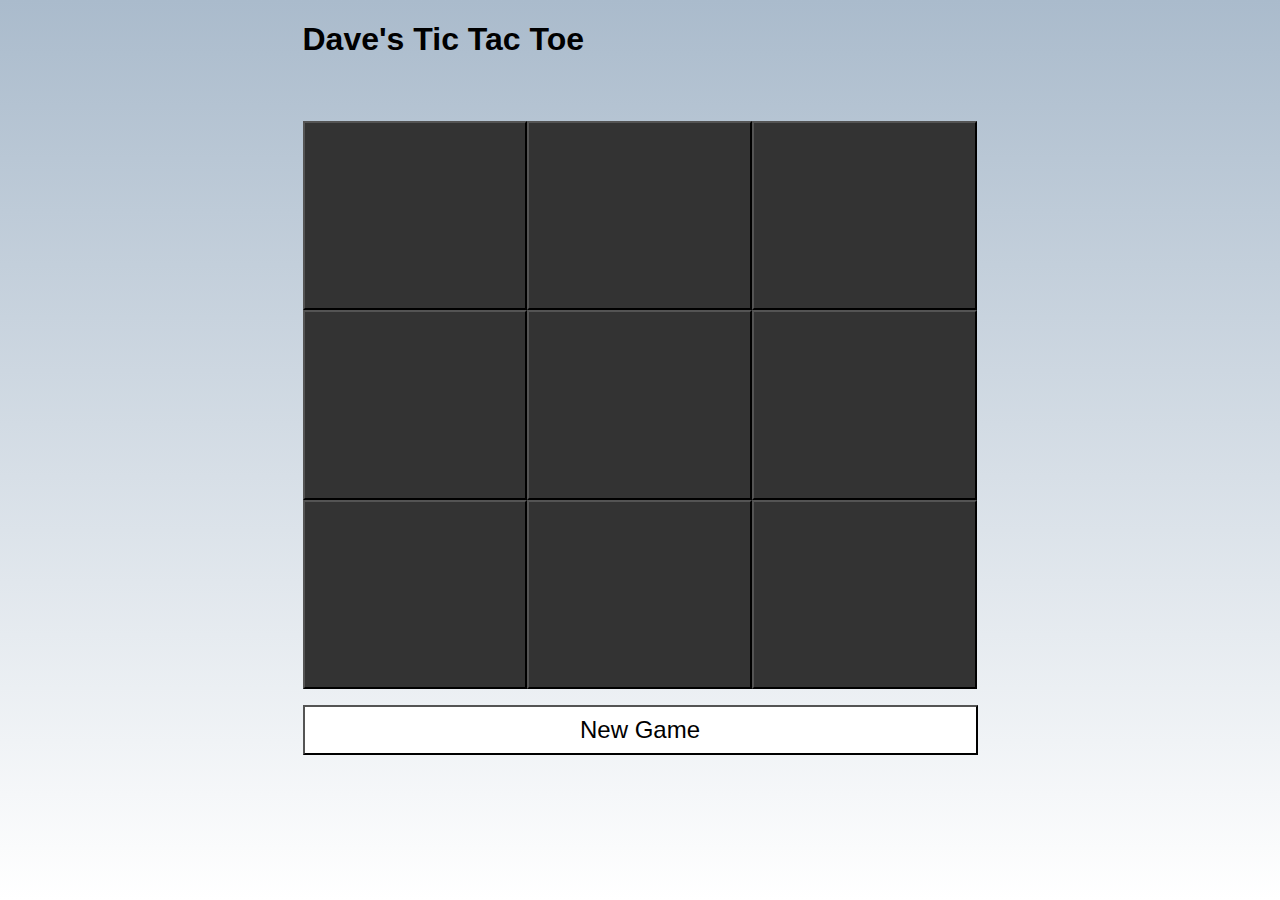
<file: src/index.html>
<!DOCTYPE html>
<html lang="en">
    <head>
        <meta charset="utf-8">
        <title>Dave's Tic Tac Toe</title>
        <link rel="icon" href="icon_512.png">

        <!-- Make it a PWA -->
        <link rel="manifest" href="manifest.json">

        <!-- iOS PWA compatibility-->
        <meta name="apple-mobile-web-app-capable" content="yes">
        <meta name="apple-mobile-web-app-status-bar-style" content="black">
        <meta name="apple-mobile-web-app-title" content="Hello PWA">
        <link rel="apple-touch-icon" href="icon_512.png">

        <!-- Mobile Viewing -->
        <meta name="viewport" content="width=device-width, initial-scale=1">

        <!-- More PWA Config-->
        <meta name="description" content="A starter project for progressive web apps.">
        <meta name="theme-color" content="#2F3BA2" />

        <script>
            // Register a service worker
            if ('serviceWorker' in navigator) {
                window.addEventListener('load', () => {
                    navigator.serviceWorker.register('./service-worker.js')
                    .then((reg) => {
                        console.log('Service worker registered.', reg);
                    });
                });
            }
        </script>

        <link rel="stylesheet" href="styles.css">
    </head>
    <body>
        <header>
            <h1>Dave's Tic Tac Toe</h1>
        </header>
        <main class="gameboard">
            <strong class="message" aria-live="polite"></strong>
           
            <div class="cell-wrapper">
                <button class="cell" data-x-coordinate="0" data-y-coordinate="0" data-index="0" title="Cell 0 0 Empty"></button>
                <button class="cell" data-x-coordinate="1" data-y-coordinate="0" data-index="1" title="Cell 1 0 Empty"></button>
                <button class="cell" data-x-coordinate="2" data-y-coordinate="0" data-index="2" title="Cell 2 0 Empty"></button>

                <button class="cell" data-x-coordinate="0" data-y-coordinate="1" data-index="3" title="Cell 0 1 Empty"></button>
                <button class="cell" data-x-coordinate="1" data-y-coordinate="1" data-index="4" title="Cell 1 1 Empty"></button>
                <button class="cell" data-x-coordinate="2" data-y-coordinate="1" data-index="5" title="Cell 2 1 Empty"></button>
                
                <button class="cell" data-x-coordinate="0" data-y-coordinate="2" data-index="6" title="Cell 0 2 Empty"></button>
                <button class="cell" data-x-coordinate="1" data-y-coordinate="2" data-index="7" title="Cell 1 2 Empty"></button>
                <button class="cell" data-x-coordinate="2" data-y-coordinate="2" data-index="8" title="Cell 2 2 Empty"></button>
            </div>

            <button class="reset">New Game</button>
        </main>

        <script type="module">
            import TicTacToe from './TicTacToe.js'
            
            let game = new TicTacToe({
                cells: document.querySelectorAll('.cell'),
                message: document.querySelector('.message'),
                reset: document.querySelector('.reset')
            })
        </script>
    </body>
</html>
</file>
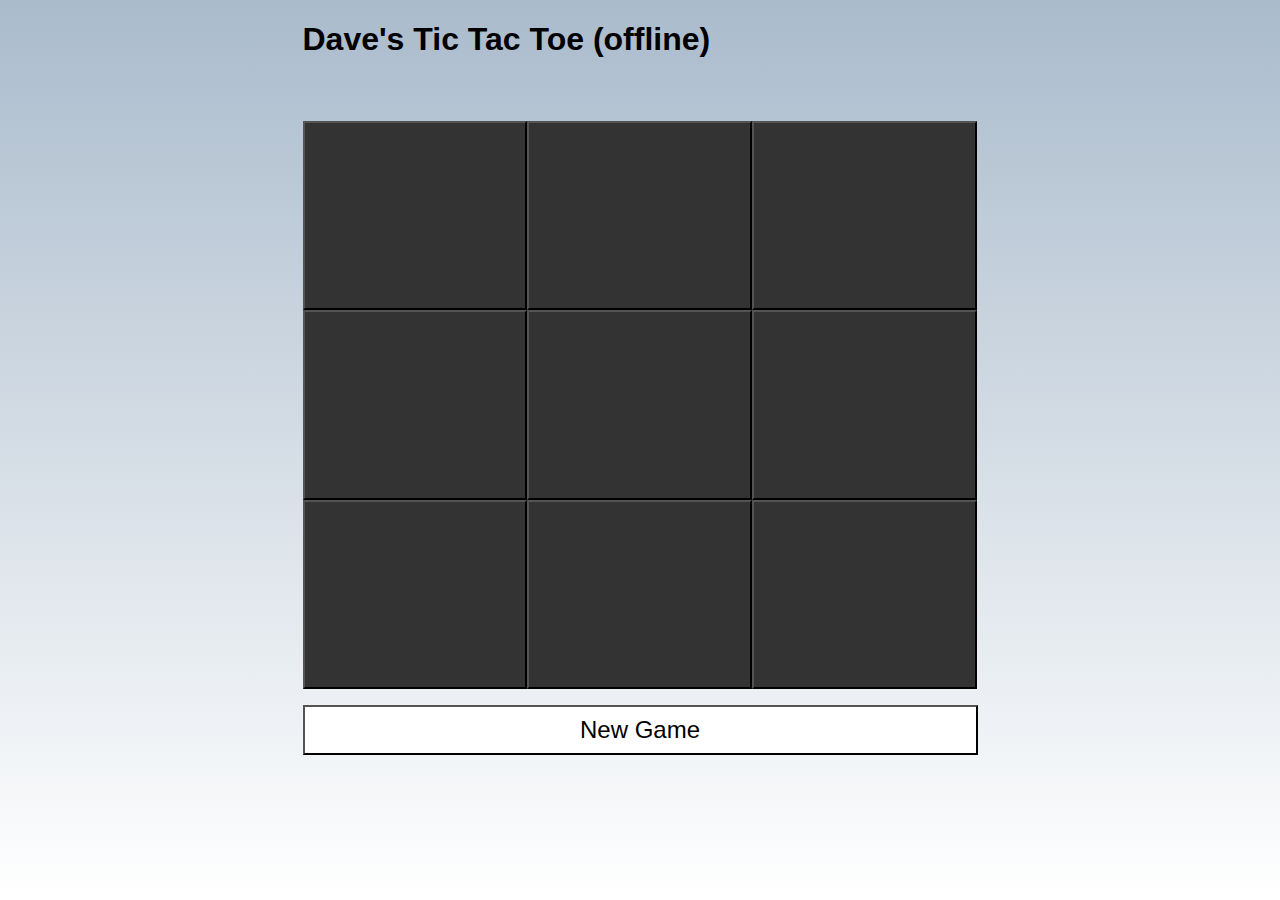
<file: src/offline.html>
<!DOCTYPE html>
<html lang="en">
    <head>
        <meta charset="utf-8">
        <title>Dave's Tic Tac Toe</title>
        <link rel="icon" href="icon_512.png">

        <!-- Make it a PWA -->
        <link rel="manifest" href="manifest.json">

        <!-- iOS PWA compatibility-->
        <meta name="apple-mobile-web-app-capable" content="yes">
        <meta name="apple-mobile-web-app-status-bar-style" content="black">
        <meta name="apple-mobile-web-app-title" content="Hello PWA">
        <link rel="apple-touch-icon" href="icon_512.png">

        <!-- Mobile Viewing -->
        <meta name="viewport" content="width=device-width, initial-scale=1">

        <!-- More PWA Config-->
        <meta name="description" content="A starter project for progressive web apps.">
        <meta name="theme-color" content="#2F3BA2" />

        <script>
            // Register a service worker
            if ('serviceWorker' in navigator) {
                window.addEventListener('load', () => {
                    navigator.serviceWorker.register('./service-worker.js')
                    .then((reg) => {
                        console.log('Service worker registered.', reg);
                    });
                });
            }
        </script>

        <link rel="stylesheet" href="styles.css">
    </head>
    <body>
        <header>
            <h1>Dave's Tic Tac Toe (offline)</h1>
        </header>
        <main class="gameboard">
            <strong class="message" aria-live="polite"></strong>
           
            <div class="cell-wrapper">
                <button class="cell" data-x-coordinate="0" data-y-coordinate="0" data-index="0" title="Cell 0 0 Empty"></button>
                <button class="cell" data-x-coordinate="1" data-y-coordinate="0" data-index="1" title="Cell 1 0 Empty"></button>
                <button class="cell" data-x-coordinate="2" data-y-coordinate="0" data-index="2" title="Cell 2 0 Empty"></button>

                <button class="cell" data-x-coordinate="0" data-y-coordinate="1" data-index="3" title="Cell 0 1 Empty"></button>
                <button class="cell" data-x-coordinate="1" data-y-coordinate="1" data-index="4" title="Cell 1 1 Empty"></button>
                <button class="cell" data-x-coordinate="2" data-y-coordinate="1" data-index="5" title="Cell 2 1 Empty"></button>
                
                <button class="cell" data-x-coordinate="0" data-y-coordinate="2" data-index="6" title="Cell 0 2 Empty"></button>
                <button class="cell" data-x-coordinate="1" data-y-coordinate="2" data-index="7" title="Cell 1 2 Empty"></button>
                <button class="cell" data-x-coordinate="2" data-y-coordinate="2" data-index="8" title="Cell 2 2 Empty"></button>
            </div>

            <button class="reset">New Game</button>
        </main>

        <script type="module">
            import TicTacToe from './TicTacToe.js'
            
            let game = new TicTacToe({
                cells: document.querySelectorAll('.cell'),
                message: document.querySelector('.message'),
                reset: document.querySelector('.reset')
            })
        </script>
    </body>
</html>
</file>
<file: src/styles.css>
body  {
    min-height: 100vh;
    background: linear-gradient(to bottom, #abc 0%,#fff 100%);
    font-family: arial;
    padding: 0;
    margin: 0;
}
button {
    border-image: none;
    background-color: #fff;
}
@supports (display: grid) {
    .gameboard {
        height: 75vh;
        display: grid;
        grid-template-columns: 100%;
        grid-template-rows: 25px auto 50px;
        grid-row-gap: 1rem;
    }
    .cell-wrapper {
        display: grid;
        grid-template-columns: 33.33% 33.33% 33.33%;
        grid-template-rows: 33.33% 33.33% 33.33%;
    }
}

@supports not (display: grid) {
    .gameboard {
        height: 75vh;
        display: flex;
        flex-direction: column;
    }
    .message {
        flex: 0 0 25px;
    }
    .cell-wrapper {
        flex: 1 0 auto;
        display: flex;
        flex-wrap: wrap;
        margin-bottom: 1rem;
    }
    .reset {
        flex: 0 0 25px;
    }
    .cell {
        flex: 1 0 33.33%;
        height: 33.33%;
    }
}

/* 
    might seem odd using vh with widths or vw with height, 
    but this is to try and keep the view somewhat square.
    Therefor one wants the width to adjust in relation to
    the height of the viewport
*/
header {
    max-width: 75vh;
    margin: 0 auto;
    overflow: hidden;
}
.message:not(:empty) {
    background-color: #d8a0a0;
    border: 1px solid #cc2f2f;
    line-height: 25px;
    padding: 0 10px;
}
.gameboard {
    max-width: 75vh;
    margin: 0 auto;
    max-height: 125vw;
    
}
.cell-wrapper .cell {
    font-size: 15vh;
    line-height: 15vh;
    background-color: #333;
    color: #fff;
    transition: all .5s;
    padding: 0;
}
@media screen and (min-width: 800px){
    .cell-wrapper .cell {
        font-size: 13vh;
        line-height: 13vh;
    }
}
.cell-wrapper .cell:hover,
.cell-wrapper .cell:focus {
    background-color: #666;
}
.reset {
    font-size: 1.5rem;
}
</file>
